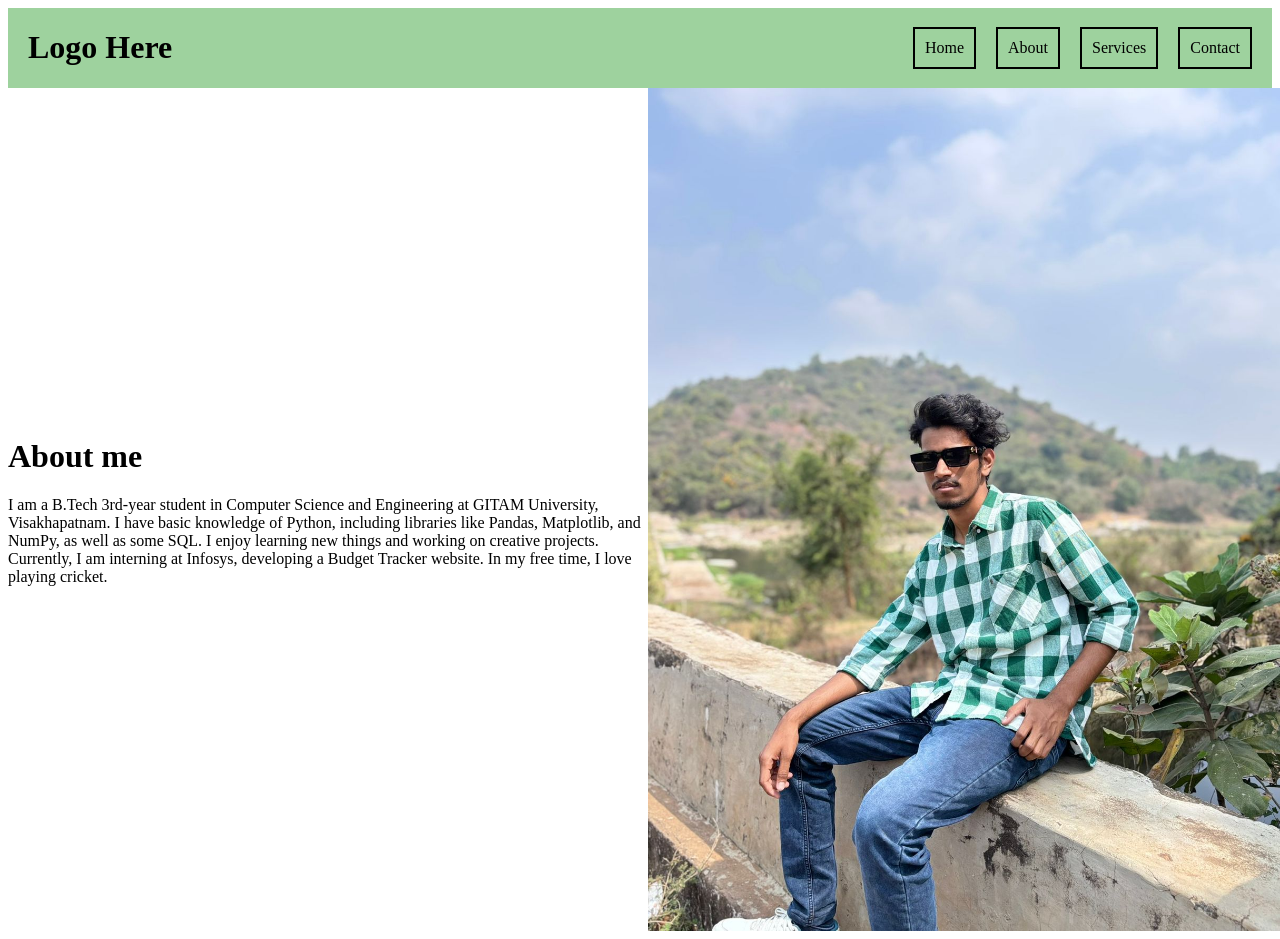
<file: pro.html>
<!DOCTYPE html>
<html lang="en">
<head>
    <meta charset="UTF-8">
    <meta name="viewport" content="width=device-width, initial-scale=1.0">
    <title>Uday portfilo</title>
    <link rel="stylesheet" href="pro.css">
</head>
<body>
    <div class="navbar">
        <div class="navbar-left">
            <h1>Logo Here</h1>
        </div>
        <div class="navbar-right">
            <a class="a-element">Home</a>
            <a class="a-element">About</a>
            <a class="a-element">Services</a>
            <a class="a-element">Contact</a>
        </div>

    </div>
    <div class="home">
        <div>
            <div class="home-left">
                <h1>About me </h1>
                <p>I am a B.Tech 3rd-year student in Computer Science and Engineering at GITAM University, Visakhapatnam. I
                    have basic knowledge of Python, including libraries like Pandas, Matplotlib, and NumPy, as well as some SQL.
                    I enjoy learning new things and working on creative projects. Currently, I am interning at Infosys, developing
                    a Budget Tracker website. In my free time, I love playing cricket.
                    </p>

            </div>
        </div class="home-right">
        <img src="uday-photo.jpg" alt="My logo ">
    </div>
</body>
</html>
</file>
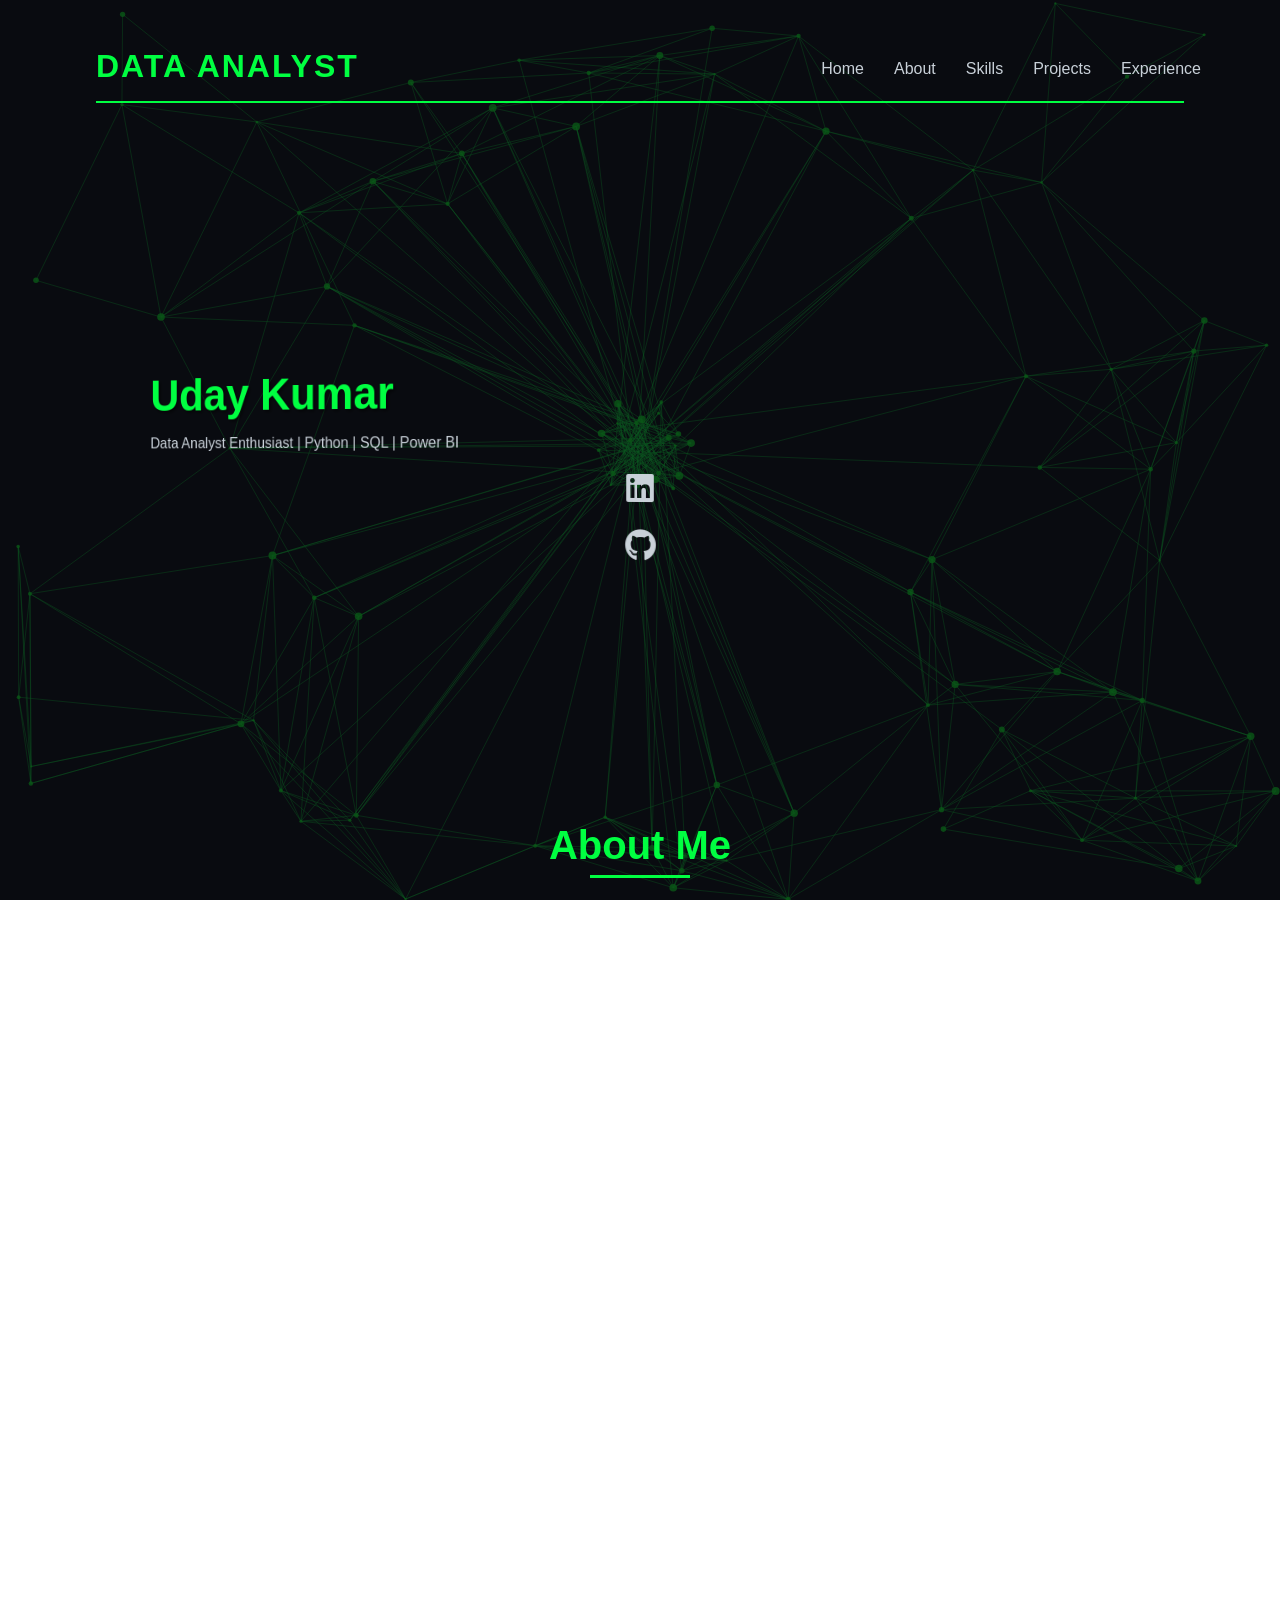
<file: Uday.html>
<!DOCTYPE html>
<html lang="en">
<head>
    <meta charset="UTF-8">
    <meta name="viewport" content="width=device-width, initial-scale=1.0">
    <title>Data analyst Professional Portfolio</title>
    <link href="https://cdnjs.cloudflare.com/ajax/libs/font-awesome/6.0.0/css/all.min.css" rel="stylesheet">
    <style>
/* General Styles */
:root {
    --primary-color: #00ff41;
    --secondary-color: #0d1117;
    --text-color: #c9d1d9;
    --hover-color: rgba(0, 255, 65, 0.8);
    --shadow-color: rgba(0, 255, 65, 0.2);
}

* {
    margin: 0;
    padding: 0;
    box-sizing: border-box;
}

body, html {
    height: 100%;
    font-family: 'Orbitron', sans-serif;
    background: linear-gradient(135deg, rgba(13, 17, 23, 1) 0%, rgba(0, 0, 0, 1) 100%);
    color: var(--text-color);
    overflow-x: hidden;
}

.container {
    width: 90%;
    max-width: 1200px;
    margin: 0 auto;
    padding: 2rem;
    position: relative;
    z-index: 10;
}

#network-background {
    position: fixed;
    top: 0;
    left: 0;
    width: 100%;
    height: 100%;
    z-index: 1;
}

.container::before {
    content: '';
    position: fixed;
    top: 0;
    left: 0;
    width: 100%;
    height: 100%;
    background: rgba(13, 17, 23, 0.7);
    z-index: -1;
}

header {
    display: flex;
    justify-content: space-between;
    align-items: center;
    padding: 1rem 0;
    border-bottom: 2px solid var(--primary-color);
}

.logo {
    font-size: 2rem;
    color: var(--primary-color);
    text-transform: uppercase;
    letter-spacing: 2px;
    font-weight: bold;
    transition: transform 0.3s ease, color 0.3s ease;
    animation: fadeIn 1s ease-in-out;
}

.logo:hover {
    transform: scale(1.1);
    color: var(--hover-color);
}

@keyframes fadeIn {
    from {
        opacity: 0;
        transform: translateY(-10px);
    }
    to {
        opacity: 1;
        transform: translateY(0);
    }
}

/* Navigation Styles */
.nav-toggle {
    display: none; /* Hidden by default on desktop */
    background: none;
    border: none;
    font-size: 2rem;
    color: var(--text-color);
    cursor: pointer;
}

.nav-close {
    position: absolute; /* Position it absolutely */
    top: 10px; /* Adjust as needed */
    right: 10px; /* Adjust as needed */
    background: none; /* No background */
    border: none; /* No border */
    font-size: 2rem; /* Adjust size as needed */
    color: white; /* Change to your desired color */
    cursor: pointer; /* Change cursor to pointer */
    z-index: 1000; /* Ensure it appears above other elements */
}

.nav-close:hover {
    color: rgba(255, 255, 255, 0.8); /* Change color on hover for effect */
}

/* Navbar Styles */
#navbar {
    display: flex; /* Show navbar by default on desktop */
    flex-direction: column; /* Stack links vertically on mobile */
    position: absolute; /* Position it absolutely */
    top: 60px; /* Below the header */
    left: 0;
    width: 100%; /* Full width */
    background-color: var(--secondary-color); /* Background color for mobile */
    border-radius: 5px; /* Optional: rounded corners */
    padding: 1rem; /* Padding for the navbar */
    z-index: 100; /* Ensure it is above other elements */
}

/* Navbar Link Styles */
#navbar a {
    color: var(--text-color);
    text-decoration: none;
    margin: 10px 10px; /* Space between links on mobile */
    transition: color 0.3s ease, transform 0.3s ease; /* Add transition for transform */
}

/* Hover Effect for Navbar Links */
#navbar a:hover {
    color: var(--primary-color);
    transform: translateY(-5px) scale(1.05); /* Move up and slightly scale */
}

/* Media Queries */
@media (max-width: 768px) {
    .nav-toggle {
        display: block; /* Show the toggle button on mobile */
    }

    .nav-close {
        display: block; /* Show the close button on mobile */
    }

    #navbar {
        display: none; /* Hide the navbar by default on mobile */
    }
}

@media (min-width: 769px) {
    .nav-toggle {
        display: none; /* Hide the toggle button on desktop */
    }

    .nav-close {
        display: none; /* Hide the close button on desktop */
    }

    #navbar {
        display: flex; /* Show navbar by default on desktop */
        flex-direction: row; /* Align links horizontally on desktop */
        justify-content: flex-end; /* Align links to the right on desktop */
        background-color: transparent; /* Make background transparent */
        padding: 0; /* Remove padding for a cleaner look */
    }

    #navbar a {
        margin: 0 15px; /* Add space between links on desktop */
    }
}

.hero {
    display: flex;
    align-items: center;
    min-height: 80vh;
    perspective: 1000px;
}

.hero-content {
    flex: 1;
    transform-style: preserve-3d;
    transform: rotateY(-10deg);
    transition: transform 0.5s;
}

.hero-content:hover {
    transform: rotateY(0);
}

.hero h1 {
    font-size: 3rem;
    color: var(--primary-color);
    margin-bottom: 1rem;
    text-shadow: 2px 2px 4px rgba(0, 0, 0, 0.7);
}

.social-links {
    display: flex;
    gap: 20px;
    margin-top: 20px;
}

.social-links a {
    color: var(--text-color);
    font-size: 2rem;
    transition: color 0.3s ease, transform 0.3s ease;
}

.social-links a:hover {
    color: var(--primary-color);
    transform: scale(1.2);
}

.skills-section {
    background-color: rgba(13, 17, 23, 0.8);
    padding: 3rem 2rem;
    border-radius: 10px;
    margin-top: 3rem;
    border: 1px solid var(--shadow-color);
    box-shadow: 0 4px 15px rgba(0, 255, 65, 0.1);
}

.skills-section h2 {
    text-align: center;
    margin-bottom: 2rem;
    color: var(--primary-color);
    font-size: 2.5rem;
    position: relative;
}

.skills-section h2::after {
    content: '';
    position: absolute;
    bottom: -10px;
    left: 50%;
    transform: translateX(-50%);
    width: 100px;
    height: 3px;
    background-color: var(--primary-color);
}

.skills-grid {
    display: grid;
    grid-template-columns: repeat(auto-fit, minmax(250px, 1fr));
    gap: 30px;
}

.skill-card {
    background-color: rgba(255, 255, 255, 0.05);
    padding: 1.5rem;
    border-radius: 10px;
    text-align: center;
    border: 1px solid rgba(0, 255, 65, 0.1);
    transition: all 0.4s ease;
    box-shadow: 0 4px 10px rgba(0, 0, 0, 0.2);
}

.skill-card:hover {
    transform: translateY(-15px);
    box-shadow: 0 15px 30px rgba(0, 255, 65, 0.2);
    border-color: rgba(0, 255, 65, 0.3);
}

.skill-card h3 {
    color: var(--primary-color);
    margin-bottom: 0.75rem;
    font-size: 1.25rem;
}

.skill-card p {
    color: var(--text-color);
    opacity: 0.8;
}

/* Section Spacing */
.section {
    margin-bottom: 4rem;
    padding-top: 2rem;
}

.section-title {
    text-align: center;
    color: var(--primary-color);
    margin-bottom: 2rem;
    font-size: 2.5rem;
    position: relative;
}

.section-title::after {
    content: '';
    position: absolute;
    bottom: -10px;
    left: 50%;
    transform: translateX(-50%);
    width: 100px;
    height: 3px;
    background-color: var(--primary-color);
}

@media (max-width: 768px) {
    .hero {
        flex-direction: column;
        text-align: center;
    }
    .social-links {
        justify-content: center;
    }
}

.projects-section {
  display: flex;
  flex-direction: column;
  align-items: center;
  background-color: rgba(13, 17, 23, 0.8);
  padding: 40px 0; /* Added padding for better spacing */
}

.projects-vertical {
  display: flex; /* Use Flexbox for layout */
  flex-wrap: wrap; /* Allow items to wrap to the next line */
  justify-content: space-between; /* Space out the items */
  gap: 0; /* Remove gap to eliminate space between cards */
  width: 100%;
  max-width: 1200px; /* Increased max-width for larger screens */
  padding: 20px; /* Padding around the grid */
}

.project-vertical-card {
  display: flex;
  flex-direction: column; /* Stack icon and content vertically */
  align-items: center; /* Center items */
  position: relative;
  perspective: 1000px;
  background-color: rgba(0, 255, 65, 0.05); /* Background color for the card */
  border: 1px solid rgba(0, 255, 65, 0.2);
  border-radius: 10px;
  transition: transform 0.3s ease, box-shadow 0.3s ease; /* Smooth transition */
  overflow: hidden; /* Prevent overflow */
  flex: 1 1 calc(33.33% - 20px); /* Adjust to fit three cards per row */
  max-width: calc(33.33% - 20px); /* Ensure max width aligns with flex basis */
  margin: 0; /* Remove any default margin */
}

.project-vertical-card:hover {
  transform: translateY(-5px); /* Lift effect on hover */
  box-shadow: 0 15px 30px rgba(0, 255, 65, 0.2); /* Shadow effect on hover */
}

.project-icon {
  width: 80px;
  height: 80px;
  background-color: rgba(0, 255, 65, 0.1);
  border-radius: 50%;
  display: flex;
  justify-content: center;
  align-items: center;
  margin: 20px 0; /* Adjusted margin for vertical spacing */
  transition: all 0.5s ease;
  border: 2px solid rgba(0, 255, 65, 0.2);
  z-index: 2;
}

.project-icon i {
  color: var(--primary-color);
  font-size: 2rem;
}

.project-vertical-content {
  flex: 1;
  padding: 1.5rem;
  text-align: center; /* Center text for better alignment */
  transition: transform 0.5s ease;
}

.project-title {
  color: #ffffff; /* Pure white color */
  font-weight: bold; /* Bold the title */
  transition: color 0.3s ease, transform 0.3s ease; /* Transition for title */
}

.project-title:hover {
  color: #00ff41; /* Change color on hover */
  transform: scale(1.05); /* Slightly enlarge on hover */
}

.project-vertical-card:hover .project-icon {
  transform: scale(1.1) rotate(360deg);
  box-shadow: 0 0 20px rgba(0, 255, 65, 0.3);
}

.project-vertical-card:hover .project-vertical-content {
  transform: translateY(-5px); /* Slight upward movement on hover */
}

/* GitHub icon color */
.project-link i.fab.fa-github {
  color: #00ff41;
  font-size: 1.5rem; /* Adjust size if necessary */
  margin-top: 10px; /* Space above the GitHub link */
}

/* Responsive adjustments */
@media (max-width: 768px) {
  .projects-vertical {
      flex-direction: column; /* Stack cards vertically on smaller screens */
      align-items: center; /* Center items */
  }

  .project-vertical-card {
      max-width: 90%; /* Allow cards to take more width on mobile */
  }

  .project-icon {
      width: 60px; /* Smaller icon on mobile */
      height: 60px;
  }

  .project-icon i {
      font-size: 1.5rem; /* Smaller icon size */
  }
}

/* Show project description by default */
.project-description {
  color: #ffffff; /* Pure white color */
  font-weight: bold; /* Bold the description */
  margin-top: 10px; /* Space above the description */
  opacity: 1; /* Make description visible at all times */
  transition: opacity 0.3s ease, transform 0.3s ease; /* Transition for opacity and transform */
}

/* Add a smooth transition when hovering over the card */
.project-vertical-card:hover .project-description {
  opacity: 1; /* Make sure description stays visible */
  transform: scale(1.05); /* Slightly enlarge description */
}

/* Ensure no gaps between cards */
.project-vertical-card {
  margin: 0; /* Remove any default margin */
}




/* Creative About Me Section */
.about-me-creative {
    display: flex;
    align-items: center;
    justify-content: center;
    gap: 30px;
    position: relative;
    overflow: hidden;
}

.profile-wrapper {
    position: relative;
    width: 250px;
    height: 250px;
    perspective: 1000px;
}

.profile-image {
    width: 100%;
    height: 100%;
    border-radius: 50%;
    object-fit: cover;
    border: 4px solid var(--primary-color);
    transition: all 0.6s ease;
    transform-style: preserve-3d;
}

.profile-hover-layer {
    position: absolute;
    top: 0;
    left: 0;
    width: 100%;
    height: 100%;
    background: radial-gradient(circle, rgba(0,255,65,0.2), transparent 70%);
    border-radius: 50%;
    opacity: 0;
    transition: opacity 0.6s ease;
}

.about-me-details {
    flex: 1;
    max-width: 500px;
    background-color: rgba(0, 255, 65, 0.05);
    border: 1px solid rgba(0, 255, 65, 0.2);
    padding: 2rem;
    border-radius: 10px;
    position: relative;
    overflow: hidden;
    transform: translateX(-50px);
    opacity: 0;
    transition: all 0.6s ease;
}

.about-me-creative:hover .profile-image {
    transform: rotateY(20deg);
}

.about-me-creative:hover .profile-hover-layer {
    opacity: 1;
}

.about-me-creative:hover .about-me-details {
    transform: translateX(0);
    opacity: 1;
}

.profile-scan-line {
    position: absolute;
    top: 0;
    left: 0;
    width: 100%;
    height: 2px;
    background: linear-gradient(to right, transparent, var(--primary-color), transparent);
    animation: scan-line 3s infinite linear;
    opacity: 0.5;
}

@keyframes scan-line {
    0% { top: 0%; }
    100% { top: 100%; }
}

.experience {
    background-color: rgba(13, 17, 23, 0.9); /* Background for the entire section */
    padding: 3rem 2rem;
    border-radius: 10px;
    margin-top: 3rem;
    border: 1px solid rgba(0, 255, 65, 0.2);
    box-shadow: 0 4px 10px rgba(0, 0, 0, 0.3);
    font-family: 'Roboto', sans-serif; /* Use a clean font */
}

.experience h2 {
    text-align: center;
    margin-bottom: 2rem;
    color: white; /* Change heading color to white */
    font-size: 2.5rem;
    position: relative;
    font-weight: 700; /* Bold for emphasis */
}

.experience h2::after {
    content: '';
    position: absolute;
    bottom: -10px;
    left: 50%;
    transform: translateX(-50%);
    width: 100px;
    height: 3px;
    background-color: rgba(0, 255, 65, 0.8); /* Slightly darker for emphasis */
}

.experience-section {
    display: flex;
    flex-direction: column;
    gap: 20px; /* Reduced gap for a tighter layout */
}

.toggle-button {
    background-color: rgba(0, 255, 65, 0.1);
    color: white; /* Change text color to white */
    border: none;
    padding: 12px 24px; /* Increased padding for a button */
    border-radius: 5px;
    cursor: pointer;
    font-size: 1.1rem; /* Slightly larger font size */
    margin-bottom: 1rem;
    display: flex; /* Use flex to align icon and text */
    align-items: center; /* Center align items vertically */
    transition: background-color 0.3s ease, transform 0.3s ease; /* Added transform transition */
}

.toggle-button i {
    margin-right: 8px; /* Space between icon and text */
}

.toggle-button:hover {
    background-color: rgba(0, 255, 65, 0.2);
    transform: translateY(-2px); /* Slight lift effect */
}

.volunteering, .internships {
    background-color: rgba(0, 255, 65, 0.1); /* Light green background for sections */
    padding: 1.5rem;
    border-radius: 10px;
    border: 1px solid rgba(0, 255, 65, 0.1);
    transition: all 0.4s ease;
    box-shadow: 0 2px 5px rgba(0, 0, 0, 0.1); /* Subtle shadow for depth */
}

.volunteering:hover, .internships:hover {
    transform: translateY(-5px);
    box-shadow: 0 10px 20px rgba(0, 255, 65, 0.2);
    border-color: rgba(0, 255, 65, 0.3);
}

.volunteering h3, .internships h3 {
    color: white; /* Change subsection heading color to white */
    margin-bottom: 1rem;
    font-weight: 500; /* Medium weight for subsections */
}

.volunteering ul, .internships ul {
    list-style-type: none; /* Remove bullets */
    padding: 0; /* Remove padding */
}

.volunteering li, .internships li {
    margin-bottom: 10px; /* Space between list items */
    color: white; /* Change list item text color to white */
    font-size: 1rem; /* Consistent font size for list items */
}

.achievements {
    background-color: rgba(13, 17, 23, 0.9); /* Background for the entire section */
    padding: 3rem 2rem;
    border-radius: 10px;
    margin-top: 3rem;
    border: 1px solid rgba(0, 255, 65, 0.2);
    box-shadow: 0 4px 20px rgba(0, 0, 0, 0.5);
    font-family: 'Roboto', sans-serif; /* Use a clean font */
    position: relative; /* For positioning pseudo-elements */
    overflow: hidden; /* To hide overflow from animations */
}

.achievements h2 {
    text-align: center;
    margin-bottom: 2rem;
    color: white; /* Change heading color to white */
    font-size: 2.5rem;
    position: relative;
    font-weight: 700; /* Bold for emphasis */
    text-shadow: 2px 2px 4px rgba(0, 0, 0, 0.7); /* Text shadow for depth */
}

.achievements h2::after {
    content: '';
    position: absolute;
    bottom: -10px;
    left: 50%;
    transform: translateX(-50%);
    width: 100px;
    height: 3px;
    background-color: rgba(0, 255, 65, 0.8); /* Slightly darker for emphasis */
    transition: width 0.3s ease; /* Smooth transition for width */
}

.achievements h2:hover::after {
    width: 120px; /* Expand underline on hover */
}

.achievements-section {
    display: flex;
    flex-direction: column;
    gap: 20px; /* Reduced gap for a tighter layout */
}

.toggle-button {
    background-color: rgba(0, 255, 65, 0.1);
    color: white; /* Change text color to white */
    border: none;
    padding: 12px 24px; /* Increased padding for a button */
    border-radius: 5px;
    cursor: pointer;
    font-size: 1.1rem; /* Slightly larger font size */
    margin-bottom: 1rem;
    display: flex; /* Use flex to align icon and text */
    align-items: center; /* Center align items vertically */
    transition: background-color 0.3s ease, transform 0.3s ease; /* Added transform transition */
    position: relative; /* For positioning pseudo-elements */
}

.toggle-button i {
    margin-right: 8px; /* Space between icon and text */
}

.toggle-button:hover {
    background-color: rgba(0, 255, 65, 0.2);
    transform: translateY(-2px); /* Slight lift effect */
}

.achievements-list {
    background-color: rgba(0, 255, 65, 0.1); /* Light green background for sections */
    padding: 1.5rem;
    border-radius: 10px;
    border: 1px solid rgba(0, 255, 65, 0.1);
    transition: all 0.4s ease;
    box-shadow: 0 2px 5px rgba(0, 0, 0, 0.1); /* Subtle shadow for depth */
    display: none; /* Initially hidden */
    opacity: 0; /* Start with opacity 0 for fade-in effect */
    transform: translateY(20px); /* Start slightly below */
    animation: fadeIn 0.5s forwards; /* Animation for fade-in */
}

@keyframes fadeIn {
    to {
        opacity: 1; /* End with full opacity */
        transform: translateY(0); /* Move to original position */
    }
}

.achievements-list ul {
    list-style-type: none; /* Remove bullets */
    padding: 0; /* Remove padding */
}

.achievements-list li {
    margin-bottom: 10px; /* Space between list items */
    color: white; /* Change list item text color to white */
    font-size: 1rem; /* Consistent font size for list items */
    display: flex; /* Use flex for icon and text alignment */
    align-items: flex-start; /* Align items to the start */
}

.achievements-list li .achievement-icon {
    font-size: 2rem; /* Adjust icon size */
    margin-right: 10px; /* Space between icon and text */
    display: inline-block; /* Ensure proper alignment */
}

.achievements-list li .achievement-description {
    display: flex; /* Use flex for description alignment */
    flex-direction: column; /* Stack title and description vertically */
}

.achievements-list li:hover {
    transform: translateX(5px); /* Slightly move to the right on hover */
}


.copyright {
    text-align: center;
    margin-top: 2rem;
    font-size: 1rem;
    color: #c9d1d9;
}

.copyright p {
    margin: 0;
}

@media (max-width: 768px) {
    .about-me-creative {
        flex-direction: column; /* Stack items vertically on smaller screens */
        text-align: center; /* Center text */
    }

    .profile-wrapper {
        width: 200px; /* Adjust profile image size for smaller screens */
        height: 200px;
    }

    .about-me-details {
        max-width: 90%; /* Allow more width on smaller screens */
        transform: translateX(0); /* Reset transform for mobile */
        opacity: 1; /* Ensure visibility on mobile */
    }

    .skills-section h2,

    }

    .skills-grid {
        grid-template-columns: repeat(auto-fit, minmax(150px, 1fr)); /* Adjust grid for smaller screens */
    }

    .social-links {
        flex-direction: column; /* Stack social links vertically */
        align-items: center; /* Center align */
    }
}
    </style>
</head>
<body>
    <canvas id="network-background"></canvas>

    <div class="container">
        <header>
            <div class="logo">Data analyst</div>
            <button id="nav-toggle" class="nav-toggle">☰</button>
            <nav id="navbar">
                <button id="nav-close" class="nav-close">✖</button> <!-- Close button -->
                <a href="#home">Home</a>
                <a href="#aboutme">About</a>
                <a href="#skills">Skills</a>
                <a href="#projects">Projects</a>
                <a href="#experience">Experience</a>
                
            </nav>
        </header>

        <section class="hero" id="home">
            <div class="hero-content">
                <h1>Uday Kumar</h1>
                <p>Data Analyst Enthusiast | Python | SQL | Power BI </p>
                
                <div class="social-links">
                    <a href="https://www.linkedin.com/in/uday-kumar-610832328/" target="_blank">
                        <i class="fab fa-linkedin"></i>
                    </a>
                    <a href="https://github.com/Uday-102004" target="_blank">
                        <i class="fab fa-github"></i>
                    </a>
                </div>
            </div>
        </section>
        <section class="aboutme" id="aboutme">
            <h2 class="section-title glitch-text" data-text="About Me">About Me</h2>
            <div class="about-me-creative">
                <div class="profile-wrapper">
                    <div class="profile-scan-line"></div>
                    <img src="uday-photo.jpg" alt="Uday Kumar" class="profile-image">
                    <div class="profile-hover-layer"></div>
                </div>
                <div class="about-me-details">
                    <h3>Uday Kumar Pentapalli</h3>
                    <p>
                        I am Uday Kumar, a passionate and motivated Computer Science and Engineering (CSE) student at GITAM University, currently in my third year. I have a strong interest in data analysis and software development, and I am actively working on enhancing my skills in Python, SQL, Power BI, and Django. My goal is to secure a job as a data analyst before completing my graduation.
                    </p>
                    
                </div>
                
                
            </div>
        </section>

        <section class="section skills-section" id="skills">
            <h2>Technical Skills</h2>
            <div class="skills-grid">
                <div class="skill-card">
                    <h3> <i class="fa-solid fa-user-secret"> </i>Python programming </h3>
                    <p>Experienced in Python programming with a focus on data analysis, web development, and automation.</p>
                </div>
                <div class="skill-card">
                    <h3> <i class="fa-solid fa-wifi"> </i> SQL </h3>
                    <p>Proficient in SQL for querying databases, managing data, and performing data analysis.</p>
                </div>
                <div class="skill-card">
                    <h3> <i class="fa-brands fa-html5"> </i> Web Technologies </h3>
                    <p>Creating user-friendly web interfaces using HTML, CSS, and responsive design techniques.</p>
                </div>
                
            </div>
        </section>
<section class="section projects-section" id="projects">
            <h2 class="section-title glitch-text" data-text="Notable Projects"> </h2>
            <div class="projects-vertical">
                <!-- Project: Budget Tracker -->
        <div class="project-vertical-card">
    <div class="project-icon">
        <i class="fas fa-wallet"></i>
    </div>
    <div class="project-vertical-content">
        <h3 class="project-title" onclick="toggleDescription(this)">Budget Tracker</h3>
        <p class="project-description hidden">
            Developed a web-based Budget Tracker application that allows users to manage their expenses, incomes, and budget efficiently. It includes features like category-wise tracking, monthly reports, and data visualization. Built using Python (Django), SQL, HTML, and CSS.
        </p>
        <a href="https://github.com/Springboard-Internship-2024/Budget_Tracker_oct_2024" target="_blank" class="project-link">
            <i class="fab fa-github"></i>
        </a>
        </div>
    </div>

</section>
        
        

        
<section class="experience" id="experience">
    <h2 class="section-title glitch-text" data-text="Experience">Experience</h2>
    <div class="experience-section">
        <button class="toggle-button" onclick="toggleInternships()">
            <i class="fas fa-briefcase"></i> <!-- Icon for Internships -->
            <span> Internships</span>
        </button>
        <div class="internships" style="display: none;">
            <h3>Internships</h3>
            <ul>
                <li>
                    <strong>Infosys Springboard</strong>  
                    <span>Intern | Hands-on Learning Experience</span><br>
                    Gained practical exposure in **Python, Data Analysis, Cybersecurity, and Web Technologies**.  
                    Completed real-world projects, strengthening technical and problem-solving skills.
                </li>
                
            </ul>
        </div>
    </div>
</section>

            <section class="achievements" id="achievements">
                <h2 class="section-title glitch-text" data-text="Achievements">Achievements</h2>
                <div class="achievements-section">
                    <button class="toggle-button" onclick="toggleAchievements()">
                        <i class="fas fa-trophy"></i> <!-- Icon for Achievements -->
                        <span> View Achievements</span>
                    </button>
                    <div class="achievements-list hidden">
                        <ul class="list-none p-0">
                            <li class="flex items-start mb-4">
                                <span class="achievement-icon text-2xl mr-3"><i class="fas fa-code"></i></span>
                                <div class="achievement-description">
                                    <strong class="text-white">Developed a Budget Tracker Web Application</strong>
                                    <p class="text-gray-300">Created a Django-based financial management app to track expenses, income, and budgets efficiently.</p>
                                </div>
                            </li>
                            <li class="flex items-start mb-4">
                                <span class="achievement-icon text-2xl mr-3"><i class="fas fa-book"></i></span>
                                <div class="achievement-description">
                                    <strong class="text-white">Completed Certification in Python for Data Analysis</strong>
                                    <p class="text-gray-300">Learned Pandas, NumPy, and Matplotlib for effective data analysis and visualization.</p>
                                </div>
                            </li>
                            <li class="flex items-start mb-4">
                                <span class="achievement-icon text-2xl mr-3"><i class="fas fa-database"></i></span>
                                <div class="achievement-description">
                                    <strong class="text-white">Hands-on SQL Experience</strong>
                                    <p class="text-gray-300">Gained practical knowledge in SQL queries, database management, and data extraction.</p>
                                </div>
                            </li>
                            <li class="flex items-start mb-4">
                                <span class="achievement-icon text-2xl mr-3"><i class="fas fa-laptop"></i></span>
                                <div class="achievement-description">
                                    <strong class="text-white">Intern at Infosys</strong>
                                    <p class="text-gray-300">Worked on real-time projects and improved software development skills.</p>
                                </div>
                            </li>
                        </ul>
                    </div>
                </div>
            </section>
            
            
            <div class="copyright">
                <p><i class="fa-regular fa-copyright"></i> Uday Kumar Pentapalli@2025. All rights reserved</p>
            </div>
        </section>
        </div>
        // script.js
        <script>
            function toggleDescription(element) {
        const description = element.nextElementSibling; // Get the next sibling (the description)
        if (description.classList.contains('hidden')) {
            description.classList.remove('hidden');
            description.classList.add('visible');
        } else {
            description.classList.remove('visible');
            description.classList.add('hidden');
        }
    }
      function toggleVolunteering() {
        const volunteeringSection = document.querySelector('.volunteering');
        if (volunteeringSection.style.display === 'none' || volunteeringSection.style.display === '') {
            volunteeringSection.style.display = 'block';
        } else {
            volunteeringSection.style.display = 'none';
        }
    }
    
    function toggleInternships() {
        const internshipsSection = document.querySelector('.internships');
        if (internshipsSection.style.display === 'none' || internshipsSection.style.display === '') {
            internshipsSection.style.display = 'block';
        } else {
            internshipsSection.style.display = 'none';
        }
    }
    function toggleAchievements() {
        const achievementsList = document.querySelector('.achievements-list');
        if (achievementsList.style.display === 'none' || achievementsList.style.display === '') {
            achievementsList.style.display = 'block';
        } else {
            achievementsList.style.display = 'none';
        }
    }
        </script>
    <script>
    // script.js
    
    document.addEventListener('DOMContentLoaded', function() {
        const navToggle = document.getElementById('nav-toggle');
        const navClose = document.getElementById('nav-close');
        const navbar = document.getElementById('navbar');
    
        navToggle.addEventListener('click', function() {
            // Show the navbar when the toggle button is clicked
            navbar.style.display = 'flex';
        });
    
        navClose.addEventListener('click', function() {
            // Hide the navbar when the close button is clicked
            navbar.style.display = 'none';
        });
    });
    </script>
        <script>
    const canvas = document.getElementById('network-background');
    const ctx = canvas.getContext('2d');
    
    // Set canvas to full window size
    canvas.width = window.innerWidth;
    canvas.height = window.innerHeight;
    
    // Network configuration
    const nodes = [];
    const connections = [];
    const nodeCount = 100; // Increased number of nodes
    const connectionDistance = 250; // Increased distance for more connections
    const maxConnectionsPerNode = 10; // Increased limit for the number of connections per node
    
    // Create nodes with dynamic characteristics
    for (let i = 0; i < nodeCount; i++) {
        nodes.push({
            x: Math.random() * canvas.width,
            y: Math.random() * canvas.height,
            vx: (Math.random() - 0.5) * 1, // Initial speed
            vy: (Math.random() - 0.5) * 1,
            radius: Math.random() * 3 + 1,
            connections: [] // Store connections for each node
        });
    }
    
    // Create connections between close nodes
    for (let i = 0; i < nodes.length; i++) {
        for (let j = i + 1; j < nodes.length; j++) {
            const dx = nodes[i].x - nodes[j].x;
            const dy = nodes[i].y - nodes[j].y;
            const distance = Math.sqrt(dx * dx + dy * dy);
            
            if (distance < connectionDistance && nodes[i].connections.length < maxConnectionsPerNode && nodes[j].connections.length < maxConnectionsPerNode) {
                connections.push([nodes[i], nodes[j]]);
                nodes[i].connections.push(nodes[j]); // Add connection to node
                nodes[j].connections.push(nodes[i]); // Add connection to node
            }
        }
    }
    
    function animate(mouseX, mouseY) {
        // Slightly transparent background for trail effect
        ctx.fillStyle = 'rgba(0,0,0,1)';
        ctx.fillRect(0, 0, canvas.width, canvas.height);
        
        // Update node positions
        nodes.forEach(node => {
            // Mouse interaction
            const dx = mouseX - node.x;
            const dy = mouseY - node.y;
            const distance = Math.sqrt(dx * dx + dy * dy);
            
            // Repulsion from mouse
            if (distance < 300) {
                node.vx += dx * 0.05; // Apply force towards the cursor
                node.vy += dy * 0.05; // Apply force towards the cursor
            }
    
            // Update position with reduced damping
            node.vx *= 0.95; // Damping effect for slower movement
            node.vy *= 0.95; // Damping effect for slower movement
            node.x += node.vx;
            node.y += node.vy;
    
            // Bounce off edges
            if (node.x <= 0 || node.x >= canvas.width) node.vx *= -1;
            if (node.y <= 0 || node.y >= canvas.height) node.vy *= -1;
        });
    
        // Draw connections with bright green
        ctx.strokeStyle = 'rgba(0, 255, 50, 0.4)'; // Bright neon green with reduced opacity
        connections.forEach(([node1, node2]) => {
            ctx.beginPath();
            ctx.moveTo(node1.x, node1.y);
            ctx.lineTo(node2.x, node2.y);
            ctx.lineWidth = 1; // Slightly thicker lines
            ctx.stroke();
        });
    
        // Draw nodes with bright color
        nodes.forEach(node => {
            ctx.beginPath();
            ctx.arc(node.x, node.y, node.radius, 0, Math.PI * 2);
            ctx.fillStyle = 'rgba(0, 255, 20, 0.8)'; // Bright neon green
            ctx.fill();
        });
    }
    
    // Function to check if a point is close to a line segment
    function isPointNearLine(px, py, x1, y1, x2, y2, threshold) {
        const A = px - x1;
        const B = py - y1;
        const C = x2 - x1;
        const D = y2 - y1;
    
        const dot = A * C + B * D;
        const len_sq = C * C + D * D;
        const param = (len_sq !== 0) ? dot / len_sq : -1;
    
        let xx, yy;
    
        if (param < 0) {
            xx = x1;
            yy = y1;
        } else if (param > 1) {
            xx = x2;
            yy = y2;
        } else {
            xx = x1 + param * C;
            yy = y1 + param * D;
        }
    
        const dx = px - xx;
        const dy = py - yy;
        return (dx * dx + dy * dy) <= (threshold * threshold);
    }
    
    // Mouse click event to spread nodes
    canvas.addEventListener('click', (e) => {
        if (e.button === 0) { // Check if the left mouse button is clicked
            const mouseX = e.clientX;
            const mouseY = e.clientY;
    
            connections.forEach(([node1, node2]) => {
                if (isPointNearLine(mouseX, mouseY, node1.x, node1.y, node2.x, node2.y, 10)) {
                    // Apply force to spread nodes apart
                    const spreadForce = 30; // Adjust the spread force as needed
                    const dx = node2.x - node1.x;
                    const dy = node2.y - node1.y;
                    const distance = Math.sqrt(dx * dx + dy * dy);
    
                    // Normalize the direction and apply force
                    if (distance > 0) {
                        const forceX = (dx / distance) * spreadForce;
                        const forceY = (dy / distance) * spreadForce;
    
                        node1.vx -= forceX; // Move node1 away
                        node1.vy -= forceY;
    
                        node2.vx += forceX; // Move node2 away
                        node2.vy += forceY;
                    }
                }
            });
        }
    });
    
    // Initial animation setup
    let mouseX = canvas.width / 2;
    let mouseY = canvas.height / 2;
    
    function loop() {
        animate(mouseX, mouseY);
        requestAnimationFrame(loop);
    }
    
    // Mouse move event
    window.addEventListener('mousemove', (e) => {
        mouseX = e.clientX;
        mouseY = e.clientY });
    
    // Resize handling
    window.addEventListener('resize', () => {
        canvas.width = window.innerWidth;
        canvas.height = window.innerHeight;
    });
    
    // Start animation
    loop();
        </script>
        
    </body>
    </html>
</file>
<file: pro.css>
.navbar{
    display: flex;
    flex-direction: row;
    justify-content: space-between;
    background-color: rgb(158, 210, 158);
}
.navbar-left{
    padding-left: 20px;
}
.navbar-right{
    padding-right: 20px;
    display: flex;
    gap: 20px;
    flex-direction: row;
    align-items: center;
}

.a-element{
    border: 2px solid black;
    padding: 10px;
}
.home{
    display: flex;
    flex-direction: row;
    align-items: center;
    justify-content: space-between;

}
.home-left{
    width: 50vw;
}
.home-right{
    width: 50vw;
}
img{
    width: 50%;
    height: 50%;
}
</file>
